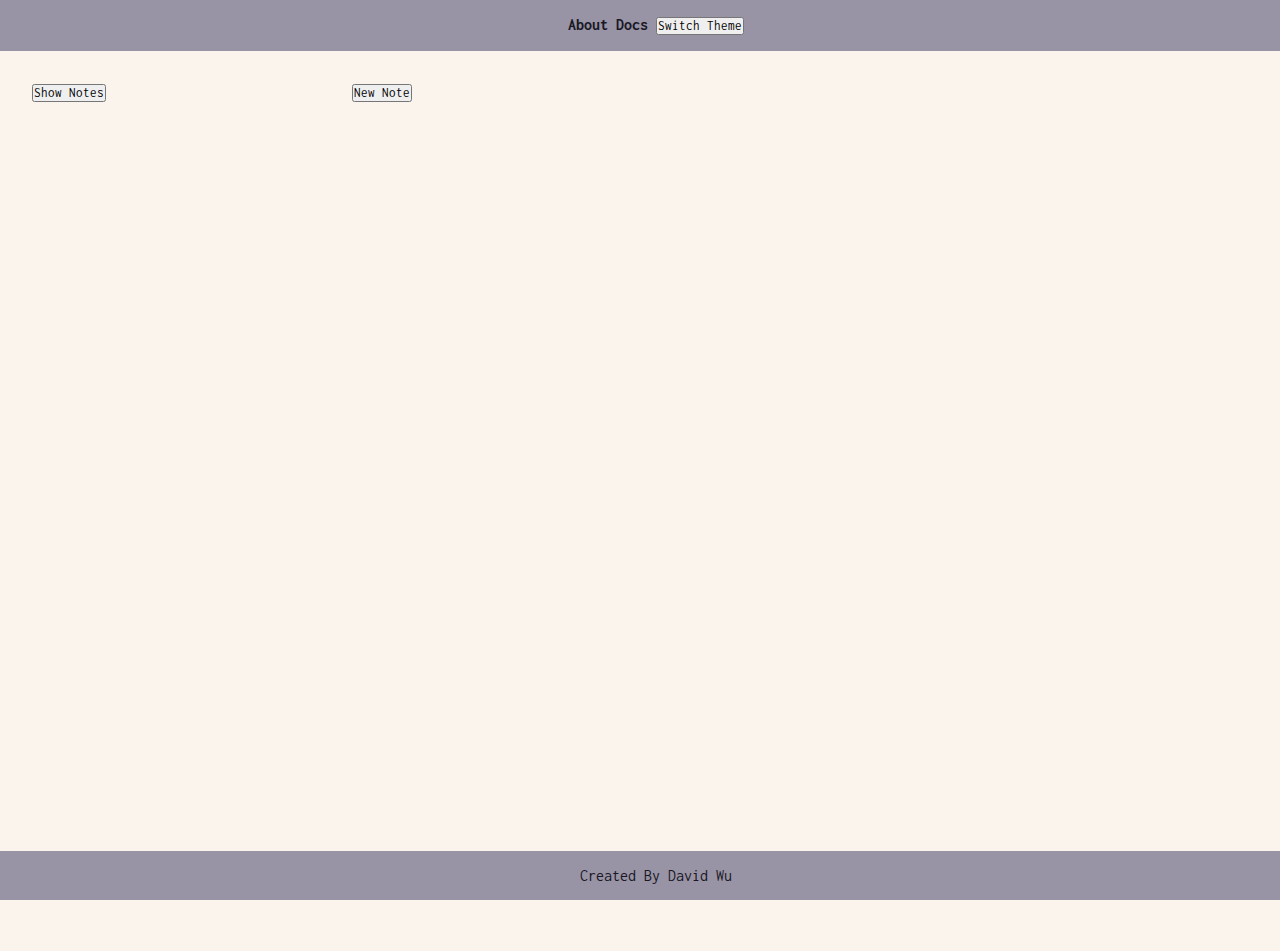
<file: index.html>
<!DOCTYPE html>
<html lang="en">

<head>
    <meta charset="UTF-8">
    <meta name="viewport" content="width=device-width, initial-scale=1.0">
    <link rel="stylesheet" href="CSS/styles.css">
    <script src="app.js"></script>
    <link rel="preconnect" href="https://fonts.gstatic.com">
    <link href="https://fonts.googleapis.com/css2?family=Inconsolata:wght@300&display=swap" rel="stylesheet">
    <title>Notes</title>
</head>

<body>
    <header class="navbar">
        <a href="#"> <strong>About</strong></a>
        <a href="#"><strong>Docs</strong></a>
        <button onclick="switchTheme()">Switch Theme</button>
    </header>

    <div class="container">
        <div id="side-menu" class="margin-2em">
            <button id="show-note-button" onclick="showNotes()">Show Notes</button>
            <!-- <button onclick="displayNote('Note Title')">Note Title</button> -->
            <ul id="note-list"></ul>
        </div>
        <div id="main-area" class="margin-2em">
            <button onclick="newNote()" id="new-note-button">New Note</button>
        </div>
    </div>

    <footer class="footer">
        <a>Created By David Wu</a>
    </footer>
</body>

</html>
</file>
<file: CSS/styles.css>
* {
    margin: 0;
    padding: 0;
    font-family: 'Inconsolata', monospace;
    list-style-type: none;
    text-decoration: none;
}

body {
    background-color: #faf4ed;
    color: #191724;
}

a {
    color: #191724;
}

textarea,
input {
    background-color: #fffaf3;
}

.dark-theme {
    background-color: #393552;
    color: #faf4ed;
}

.container {
    display: grid;
    grid-template-columns: 25vw auto;
    grid-template-rows: 100vh;
}

.navbar {
    left: 0;
    top: 100;
    width: 100%;
    padding: 1em;
    background-color: #9893a5;
    text-align: center;
    margin: 0;
}

.footer {
    position: fixed;
    left: 0;
    bottom: 0;
    width: 100%;
    padding: 1em;
    background-color: #9893a5;
    text-align: center;
}

.margin-2em {
    margin: 2em;
}

.width-100 {
    width: 100%;
}

.height-50 {
    height: 50%;
}

.mb-1 {
    margin-bottom: 1%;
}


/* Phones (600px and down) */

@media only screen and (max-width: 600px) {
    .container {
        display: grid;
        grid-template-columns: auto;
        grid-template-rows: auto;
    }
}
</file>
